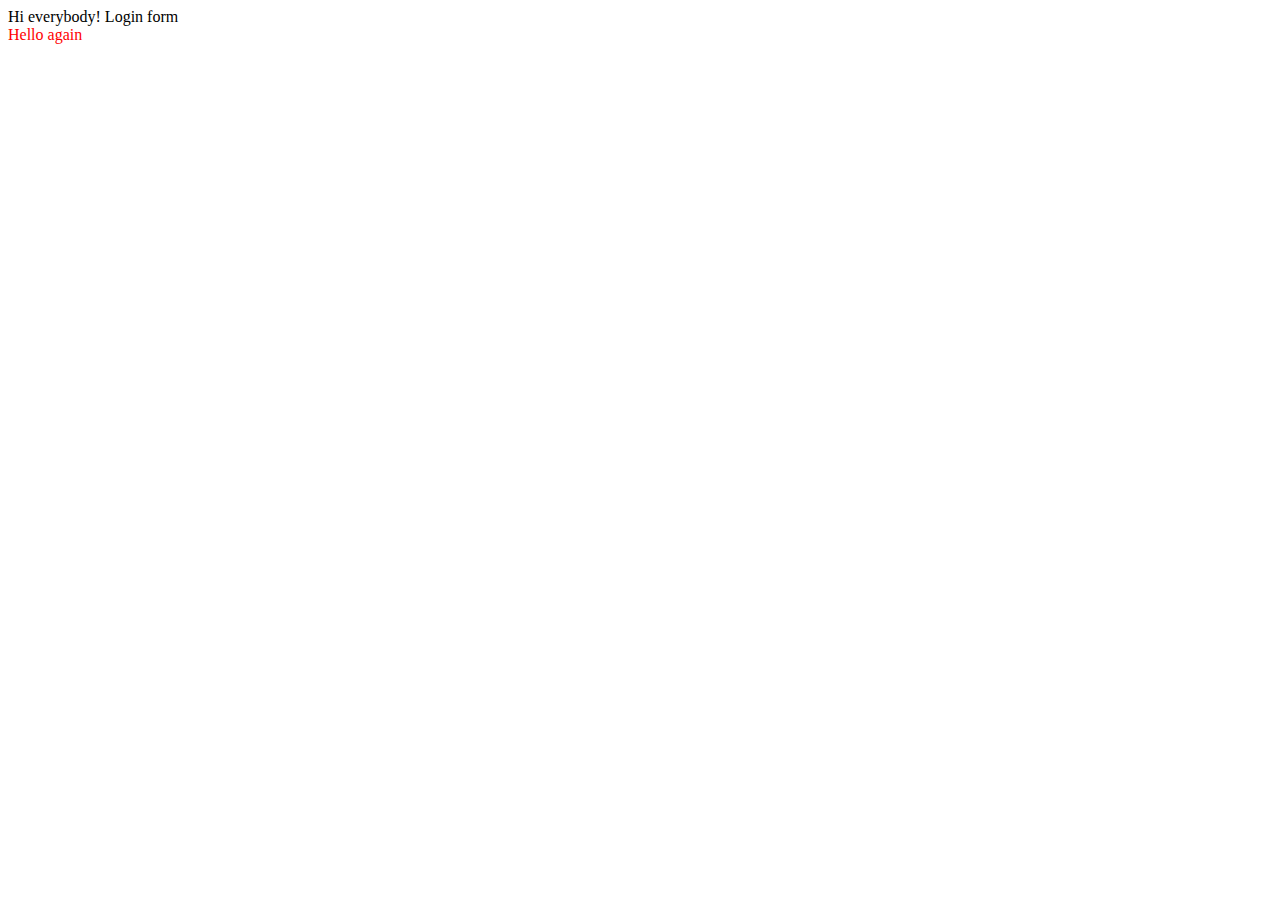
<file: index.html>
<html lang="en">
	<head>
		<meta charset="UTF-8" />
		<meta name="viewport" content="width=device-width, initial-scale=1.0" />
		<title>Document</title>
		<script src="app.js"></script>
		<link rel="stylesheet" href="style.css" />
	</head>
	<body>
		Hi everybody! Login form
		<div class="this">Hello again</div>
	</body>
</html>
</file>
<file: style.css>
div.this {
	color: red;
}
</file>
